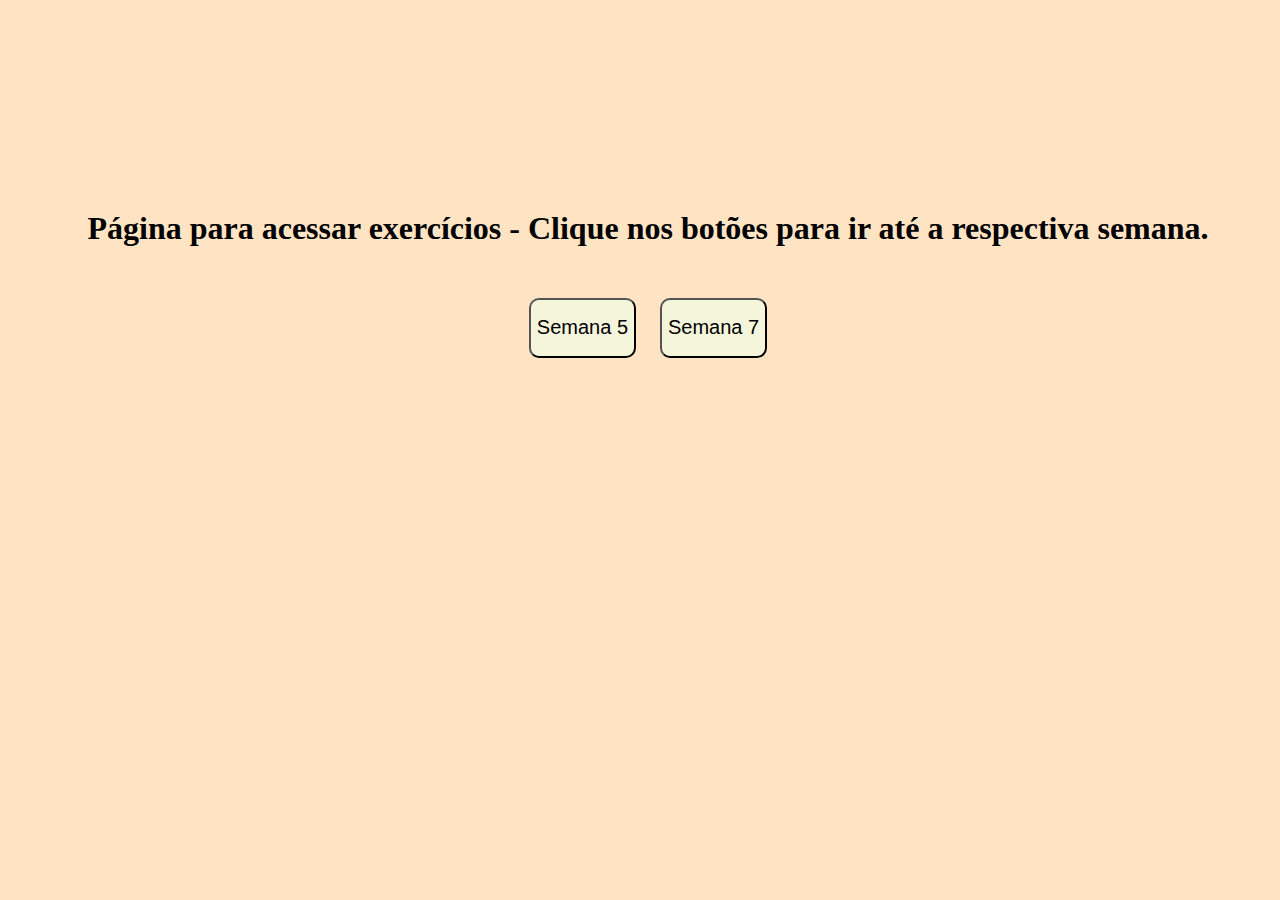
<file: index.html>
<!DOCTYPE html>
<html lang="en">
<head>
    <meta charset="UTF-8">
    <meta http-equiv="X-UA-Compatible" content="IE=edge">
    <meta name="viewport" content="width=device-width, initial-scale=1.0">
    <title>Página Principal</title>
    
    <link rel="stylesheet" href="style.css">
</head>
<body>
    <div class="container">
        <h1>Página para acessar exercícios - Clique nos botões para ir até a respectiva semana.</h1>
        <div class="buttons">
            <button value="04_AUT_EST_EX_OBRIGATORIOS/Semana 5" type="button" onclick="goTo(this.value)">Semana 5</button>
            <button value="04_AUT_EST_EX_OBRIGATORIOS/Semana 7" type="button" onclick="goTo(this.value)">Semana 7</button>
        </div>
    </div>

    <script src="script.js"></script>
</body>
</html>
</file>
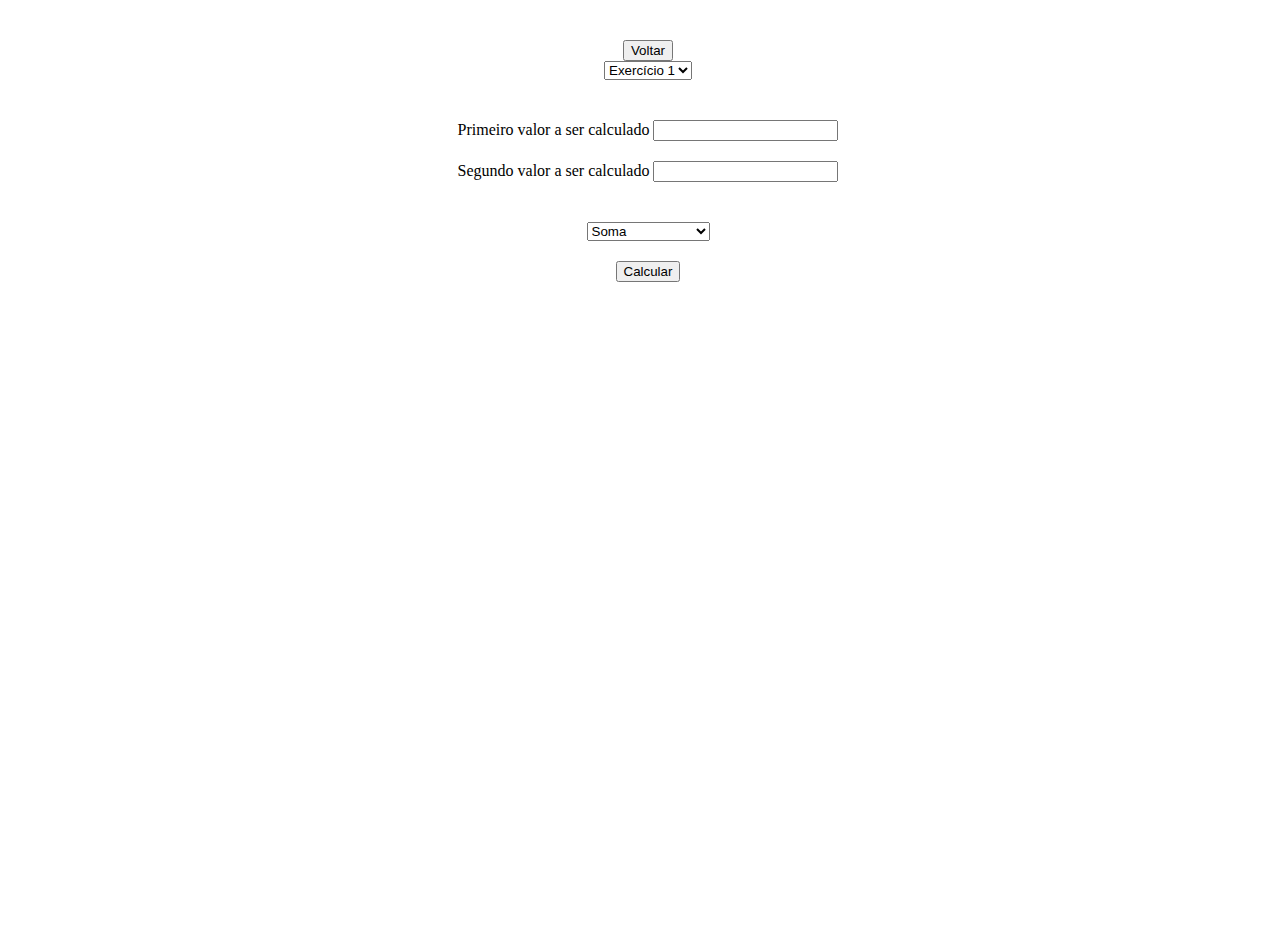
<file: 04_AUT_EST_EX_OBRIGATORIOS/Semana 5/index.html>
<!DOCTYPE html>
<html lang="en">
<head>
    <meta charset="UTF-8">
    <meta http-equiv="X-UA-Compatible" content="IE=edge">
    <meta name="viewport" content="width=device-width, initial-scale=1.0">
    <title>Exercícios</title>

    <link rel="stylesheet" href="style.css">
</head>
<body>
    <div class="container">
        <header>
            <button value="/" onclick="returnPage()">Voltar</button>
        </header>

        <div id="exercises">
            <select name="ex-select" id="ex-select" onchange="changeExercise(this.value)">
                <option value="exercise1">Exercício 1</option>
                <option value="exercise2">Exercício 2</option>
                <option value="exercise3">Exercício 3</option>
            </select>

            <div id="exercise1">
                <div class="input-container">
                    <label for="ex01-value1">
                        Primeiro valor a ser calculado
                    </label>
                    <input id="ex01-value1" type="number" class="input-style">
                </div>

                <div class="input-container">
                    <label for="ex01-value2">
                        Segundo valor a ser calculado
                    </label>
                    <input id="ex01-value2" type="number" class="input-style">
                </div>

                <div class="button-section">
                    <select name="operators" id="operators">
                        <option value="+">Soma</option>
                        <option value="-">Subtração</option>
                        <option value="*">Multiplicação</option>
                        <option value="/">Divisão</option>
                        <option value="//">Divisão Inteira</option>
                        <option value="%">Resto da Divisão</option>
                    </select>
                    <button onclick="calculate()">Calcular</button>

                    <div id="ex01-result"></div>
                </div>

            </div>
            <div id="exercise2" hidden>
                <div id="ex02-container">
                    <label for="ex02-recieve">Quantos reais deseja receber?</label>
                    <input id="ex02-value" type="number" min="0">
                    <button id="ex02-button" onclick="generateBills()">Gerar notas</button>
                    <div id="ex02-result"></div>
                </div>
            </div>
            <div id="exercise3" hidden>
                <div class="input-container">
                    <label for="ex03-value1">
                        Digite os valores separados por vírgula
                    </label>
                    <input id="ex03-value1" type="text" class="input-style">
                </div>

                <div class="input-container">
                    <label for="ex03-value2">
                        Qual dos valores anteriores é o valor foco?
                    </label>
                    <input id="ex03-value2" type="number" class="input-style">
                </div>

                <div class="button-section">
                    <div id="ex03-escription" for="button">
                        Gerar lista ordenada e o valor foco
                    </div>
                    <button id="ex03-button" onclick="findValue()">Gerar</button>
                    <div id="ex03-result"></div>
                </div>
            </div>
        </div>
    </div>

    <script src="script.js"></script>
</body>
</html>
</file>
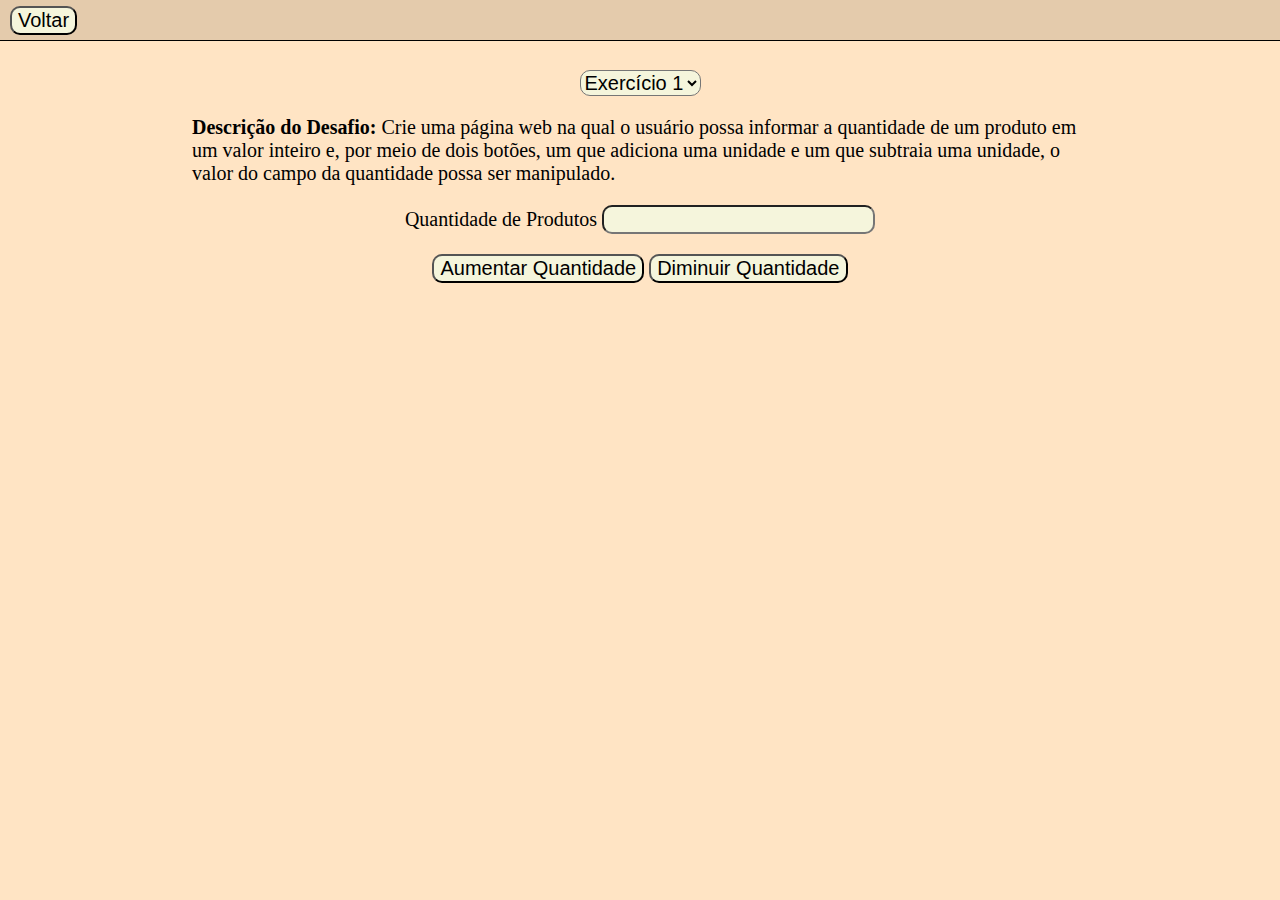
<file: 04_AUT_EST_EX_OBRIGATORIOS/Semana 7/index.html>
<!DOCTYPE html>
<html lang="en">
<head>
    <meta charset="UTF-8">
    <meta http-equiv="X-UA-Compatible" content="IE=edge">
    <meta name="viewport" content="width=device-width, initial-scale=1.0">
    <title>Exercícios</title>

    <link rel="stylesheet" href="style.css">
</head>
<body>
    <div class="container">
        <header>
            <button value="/" onclick="returnPage()">Voltar</button>
        </header>
        <div id="exercises">
            <select name="ex-select" id="ex-select" onchange="changeExercise(this.value)">
                <option value="exercise1">Exercício 1</option>
                <option value="exercise2">Exercício 2</option>
                <option value="exercise3">Exercício 3</option>
                <option value="exercise4">Exercício 4</option>
                <option value="exercise5">Exercício 5</option>
            </select>

            <div id="exercise1">
                <div class="exercise-container">
                    <div class="description"><b>Descrição do Desafio:</b> Crie uma página web na qual o usuário possa informar a quantidade de um produto em um valor inteiro e, por meio de dois botões, um que adiciona uma unidade e um que subtraia uma unidade, o valor do campo da quantidade possa ser manipulado.</div>

                    <div class="input-container">
                        <label for="ex01-value1">
                            Quantidade de Produtos
                        </label>
                        <input id="ex01-qty" type="number" class="input-style" min="0">
                    </div>

                    <div class="buttons">
                        <button id="increaseQty" onclick="increaseQty()">Aumentar Quantidade</button>
                        <button id="decreaseQty" onclick="decreaseQty()">Diminuir Quantidade</button>
                    </div>
                </div>
            </div>
            <div id="exercise2" hidden>
                <div class="exercise-container">
                    <div class="description"><b>Descrição do Desafio:</b> Crie uma página web na qual o usuário possa digitar dois valores, cada um em uma caixa de texto. Quando o usuário indicar que deseja que os valores sejam trocados (clicando no botão "Troca"), os valores contidos nas caixas de texto são trocados, ou seja, se na primeira caixa de texto estiver escrito "IPT" e na segunda, "Inteli", quando solicitada a troca, a primeira caixa de texto deve contar "Inteli" e a segunda, "IPT".</div>

                    <div class="input-container">
                        <label for="ex02-input1">
                            Valor 1
                        </label>
                        <input id="ex02-input1" type="text" class="input-style">
                    </div>
    
                    <div class="input-container">
                        <label for="ex02-input2">
                            Valor 2
                        </label>
                        <input id="ex02-input2" type="text" class="input-style">
                    </div>
    
                    <button id="ex02-button" onclick="changeValues()">Trocar Valores</button>
                </div>
            </div>
            <div id="exercise3" hidden>
                <div class="exercise-container">
                    <div class="description"><b>Descrição do Desafio:</b> Crie uma página web na qual o usuário deva escrever em um campo de texto o número de seu celular no formato "(XX)XXXXX-XXXX" e, caso o formato não seja respeitado, o usuário seja notificado.</div>

                    <div class="input-container">
                        <label for="ex03-value">
                           Digite o seu número no formato (XX)XXXXX-XXXX.
                           Aperte "ENTER" para verificar.
                        </label>
                        <input id="ex03-value" 
                            type="text" 
                            class="input-style" 
                            onchange="verifyFormat(this.value)" 
                            placeholder="(11)99999-9999"
                        >
                    </div>
                    <div id="ex03-format-result"></div>
                </div>
            </div>

            <div id="exercise4" hidden>
                <div class="exercise-container">
                    <div class="description"><b>Descrição do Desafio:</b> Crie uma página web que permita ao usuário informar a quantidade de pessoas (número inteiro inteiro) e o período (Noturno ou Diurno) e, quando o usuário indicar que deseja que o cálculo seja realizado (pressionar um botão), mostre o total da compra de acordo com as condições abaixo:

                        <br>
                        <br>- Se vôo diurno, 200 por pessoa. Se mais do que 50 pessoas, desconto de 40% por pessoa.
                        <br>- Se vôo noturno, 100 por pessoa. Se mais do que 50 pessoas, desconto de 20% por pessoa.
                    </div>

                    <div class="input-container">
                        <label for="ex4-qty">
                           Digite a quantidade de pessoas
                        </label>
                        <input id="ex04-qty" 
                            type="number" 
                            class="input-style"
                            min="1"
                        >
                    </div>
                    <div class="button-section">
                        <select name="ex04-period" id="ex04-period">
                            <option value="default" selected hidden>Selecione o período</option>
                            <option value="noturno">Noturno</option>
                            <option value="diurno">Diurno</option>
                        </select>
                        <button id="ex04-button" onclick="flyPrice()">Calcular</button>
    
                    </div>
                    <div id="ex04-result"></div>
                </div>
            </div>

            <div id="exercise5" hidden>
                <div class="exercise-container">
                    <div class="description"><b>Descrição do Desafio:</b> Crie uma página web na qual o usuário informe a quantidade de alunos e a nota de cada aluno na prova e no trabalho. Quando o ususário finalizar o fornecimento de todas as informações e solicitar o cálculo, mostre:
                        <br>
                        <br>a média de cada aluno, calculada considerando peso 2 para a prova e 3 para o trabalho;
                        <br>a média geral, considerando todos os alunos;
                        <br>a média aritméticas das notas de prova;
                        <br>a média aritméticas das notas de trabalho;
                        <br>a menor e a maior notas de prova;
                        <br>a menor e a maior notas de trabalho. Obs: note que a quantidade de campos para inserção das notas de cada aluno depende da quantidade de alunos informada.
                    </div>

                    <div class="input-container">
                        <label for="ex05-qty">
                           Digite a quantidade de alunos
                        </label>
                        <input id="ex05-qty" 
                            type="text" 
                            class="input-style"
                            min="1"  
                        >
                        <button id="ex05-button" onclick="generateInputs()">Aplicar</button>
                    </div>
                    <div id="ex05-inputs-section"></div>
                    <div id="ex05-result" class="result-style"></div>
                </div>
            </div>
        </div>
    </div>

    <script src="script.js"></script>
</body>
</html>
</file>
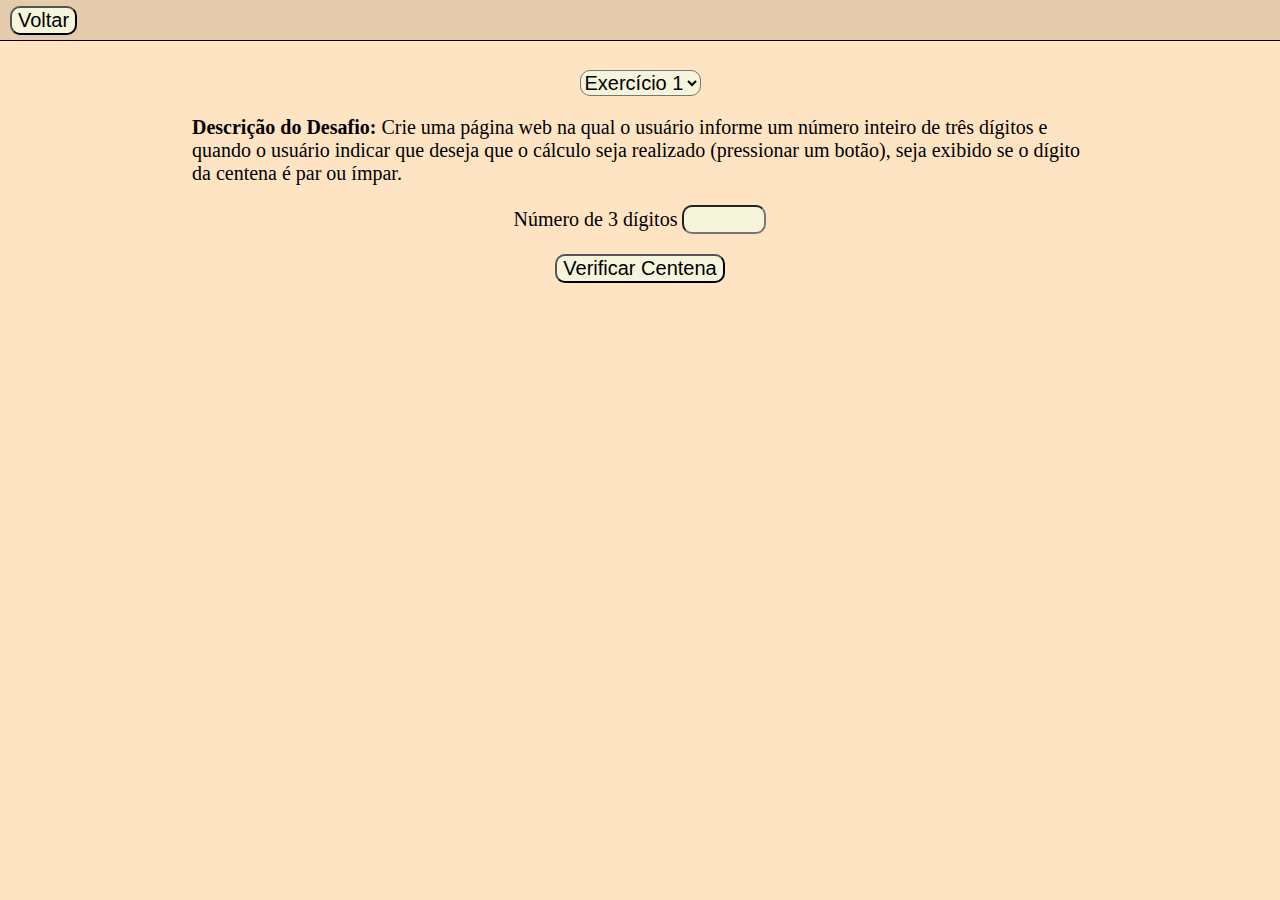
<file: 04_AUT_EST_EX_OBRIGATORIOS/Semana 9/index.html>
<!DOCTYPE html>
<html lang="en">

<head>
    <meta charset="UTF-8">
    <meta http-equiv="X-UA-Compatible" content="IE=edge">
    <meta name="viewport" content="width=device-width, initial-scale=1.0">
    <title>Exercícios</title>

    <link rel="stylesheet" href="style.css">
</head>

<body>
    <div class="container">
        <header>
            <button value="/" onclick="returnPage()">Voltar</button>
        </header>
        <div id="exercises">
            <select name="ex-select" id="ex-select" onchange="changeExercise(this.value)">
                <option value="exercise1">Exercício 1</option>
                <option value="exercise2">Exercício 2</option>
                <option value="exercise3">Exercício 3</option>
                <option value="exercise4">Exercício 4</option>
                <option value="exercise5">Exercício 5</option>
            </select>

            <div id="exercise1">
                <div class="exercise-container">
                    <div class="description"><b>Descrição do Desafio:</b> Crie uma página web na qual o usuário informe
                        um número inteiro de três dígitos e quando o usuário indicar que deseja que o cálculo seja
                        realizado (pressionar um botão), seja exibido se o dígito da centena é par ou ímpar.</div>

                    <div class="input-container">
                        <label for="ex01-value1">
                            Número de 3 dígitos
                        </label>
                        <input id="ex01-number" type="number" class="input-style" min="100" max="999" maxlength="3">
                    </div>
                    <div class="buttons">
                        <button id="verify-hundred" onclick="verifyHundred()">Verificar Centena</button>
                    </div>

                    <div id="ex01-result" class="result-style"></div>
                </div>
            </div>
            <div id="exercise2" hidden>
                <div class="exercise-container">
                    <div class="description"><b>Descrição do Desafio:</b> Crie uma página web na qual o usuário informe
                        um número inteiro positivo e quando o usuário indicar que deseja que o cálculo seja realizado
                        (pressionar um botão), seja exibida a soma de seus dígitos.</div>

                    <div class="input-container">
                        <label for="ex02-input1">
                            Número inteiro e positivo
                        </label>
                        <input id="ex02-number" type="text" class="input-style">
                    </div>
                    <button id="ex02-button" onclick="sumNumbers()">Somar Número</button>

                    <div id="ex02-result" class="result-style"></div>
                </div>
            </div>
            <div id="exercise3" hidden>
                <div class="exercise-container">
                    <div class="description"><b>Descrição do Desafio:</b> Crie uma página web na qual o usuário informe
                        três nomes e quando o usuário indicar que deseja que o cálculo seja realizado (pressionar um
                        botão), os nomes são exibidos em ordem alfabética crescente.</div>

                    <div class="input-container">
                        <label for="ex03-names">
                            Três nomes (separados por vírgulas ou espaços)
                        </label>
                        <input id="ex03-names" type="text" class="input-style">
                    </div>
                    <button id="ex02-button" onclick="orderNames()">Ordernar Nomes</button>

                    <div id="ex03-result"></div>
                </div>
            </div>

            <div id="exercise4" hidden>
                <div class="exercise-container">
                    <div class="description"><b>Descrição do Desafio:</b> A série de Fibonacci é formada pela sequência
                        1, 1, 2, 3, 5, 8, 13, 21, 34, ... Escreva um programa que apresente a série de Fibonacci até o
                        n-ésimo termo (n > 0).</div>

                    <div class="input-container">
                        <label for="ex4-qty">
                            N-ésimo número fibonacci a ser lido
                        </label>
                        <input id="ex04-number" type="number" class="input-style" min="1">
                    </div>
                    <button id="ex04-button" onclick="showFibonacci()">Calcular</button>

                    <div id="ex04-result"></div>
                </div>
            </div>

            <div id="exercise5" hidden>
                <div class="exercise-container">
                    <div class="description"><b>Descrição do Desafio:</b> Crie uma página web na qual o usuário informe
                        a quantidade de alunos e a nota de cada aluno na prova e no trabalho. Quando o ususário
                        finalizar o fornecimento de todas as informações e solicitar o cálculo, mostre:
                        <br>
                        <br>a média de cada aluno, calculada considerando peso 2 para a prova e 3 para o trabalho;
                        <br>a média geral, considerando todos os alunos;
                        <br>a média aritméticas das notas de prova;
                        <br>a média aritméticas das notas de trabalho;
                        <br>a menor e a maior notas de prova;
                        <br>a menor e a maior notas de trabalho. Obs: note que a quantidade de campos para inserção das
                        notas de cada aluno depende da quantidade de alunos informada.
                    </div>

                    <div class="input-container">
                        <label for="ex05-qty">
                            Digite a quantidade de alunos
                        </label>
                        <input id="ex05-qty" type="text" class="input-style" min="1">
                        <button id="ex05-button" onclick="generateInputs()">Aplicar</button>
                    </div>
                    <div id="ex05-inputs-section"></div>
                    <div id="ex05-result" class="result-style"></div>
                </div>
            </div>
        </div>
    </div>

    <script src="script.js"></script>
</body>

</html>
</file>
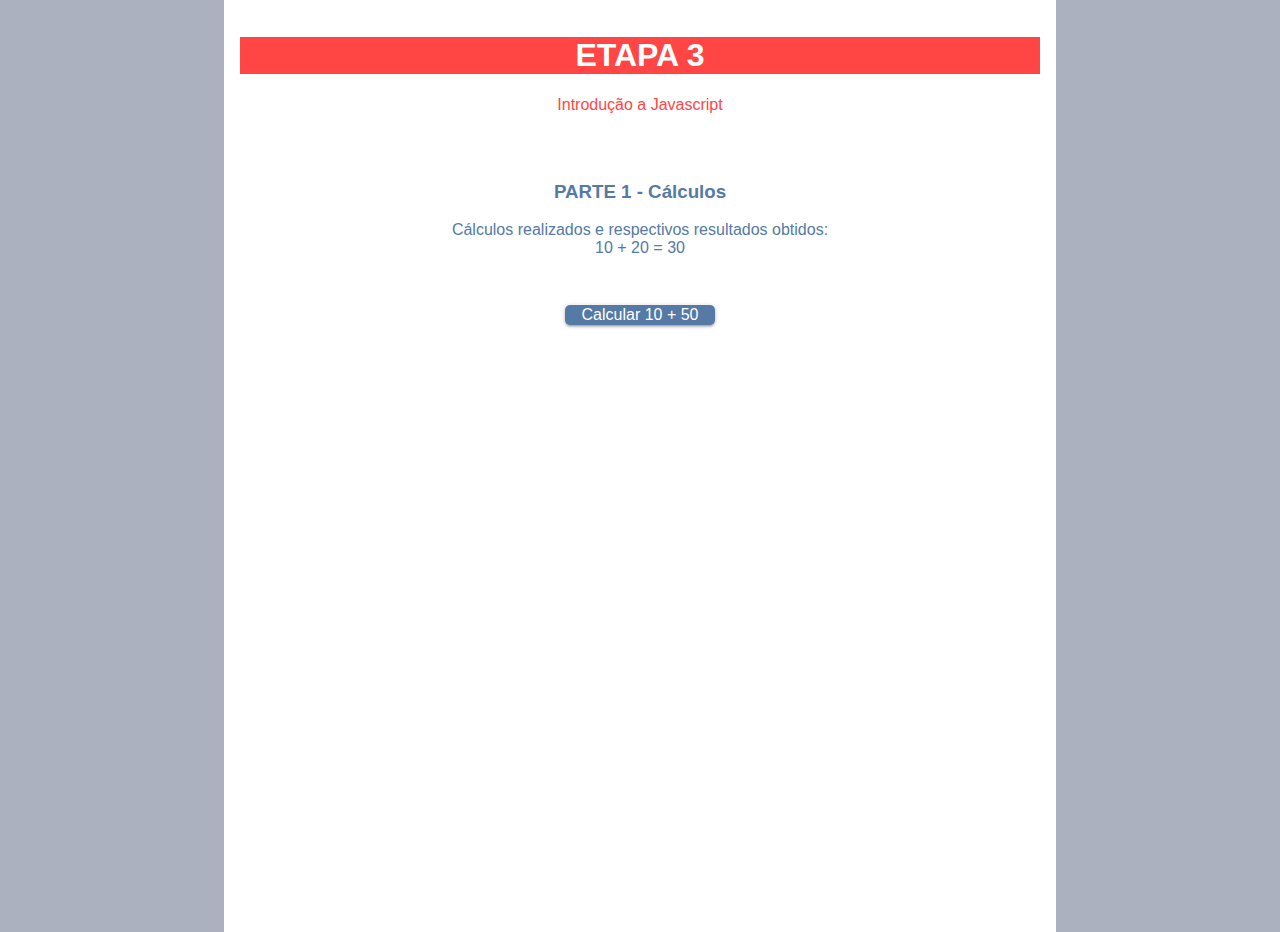
<file: 02_TUTORIAL/Semana 3/frontend/index.html>
﻿<!DOCTYPE html>
<html>

<head>
	<meta charset="UTF-8" />
	<title>ETAPA 3</title>
	<link rel="stylesheet" href="style.css" />	
</head>

<body>
	<div id="main">
	<h1>ETAPA 3</h1>
	Introdução a Javascript
		<div id="calc" class="sections">
			<h3>PARTE 1 - Cálculos</h3>
			Cálculos realizados e respectivos resultados obtidos:
		</div>
		<button onclick="CalcAddAndShow(10, 50)" class="button-calc">Calcular 10 + 50</button>
	</div>

	<script src="script.js"></script>
</body>

</html>
</file>
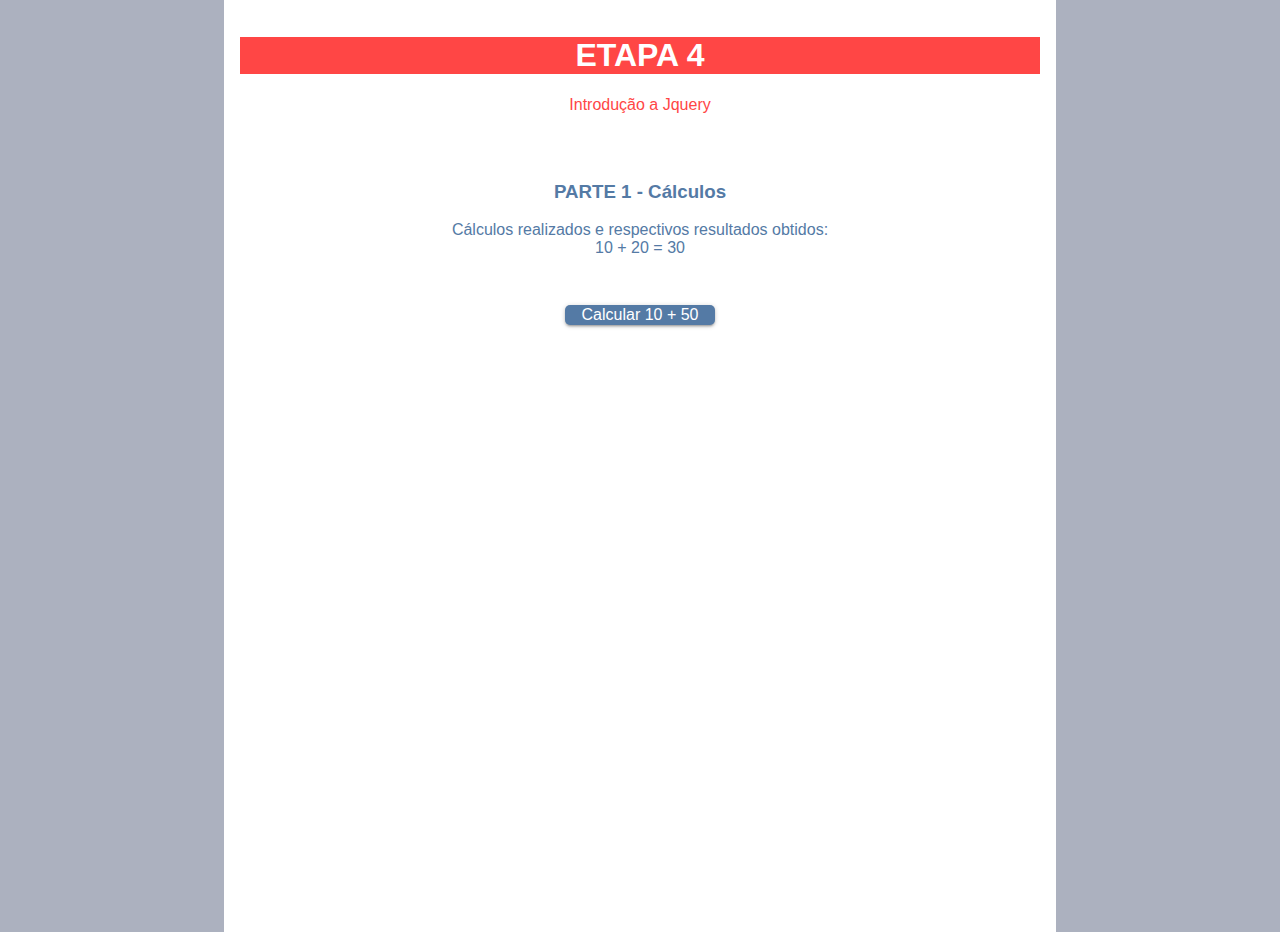
<file: 02_TUTORIAL/Semana 4/frontend/index.html>
﻿<!DOCTYPE html>
<html>

<head>
	<meta charset="UTF-8" />
	<title>ETAPA 4</title>
	<link rel="stylesheet" href="style.css" />
	<script src="https://ajax.googleapis.com/ajax/libs/jquery/3.6.0/jquery.min.js"></script>
</head>

<body>
	<div id="main">
		<h1>ETAPA 4</h1>
		Introdução a Jquery
		<div id="calc" class="sections">
			<h3>PARTE 1 - Cálculos</h3>
			Cálculos realizados e respectivos resultados obtidos:
		</div>
		<button onclick="CalcAddAndShow(10, 50)" class="button-calc">Calcular 10 + 50</button>
	</div>

	<script src="script.js"></script>
</body>

</html>
</file>
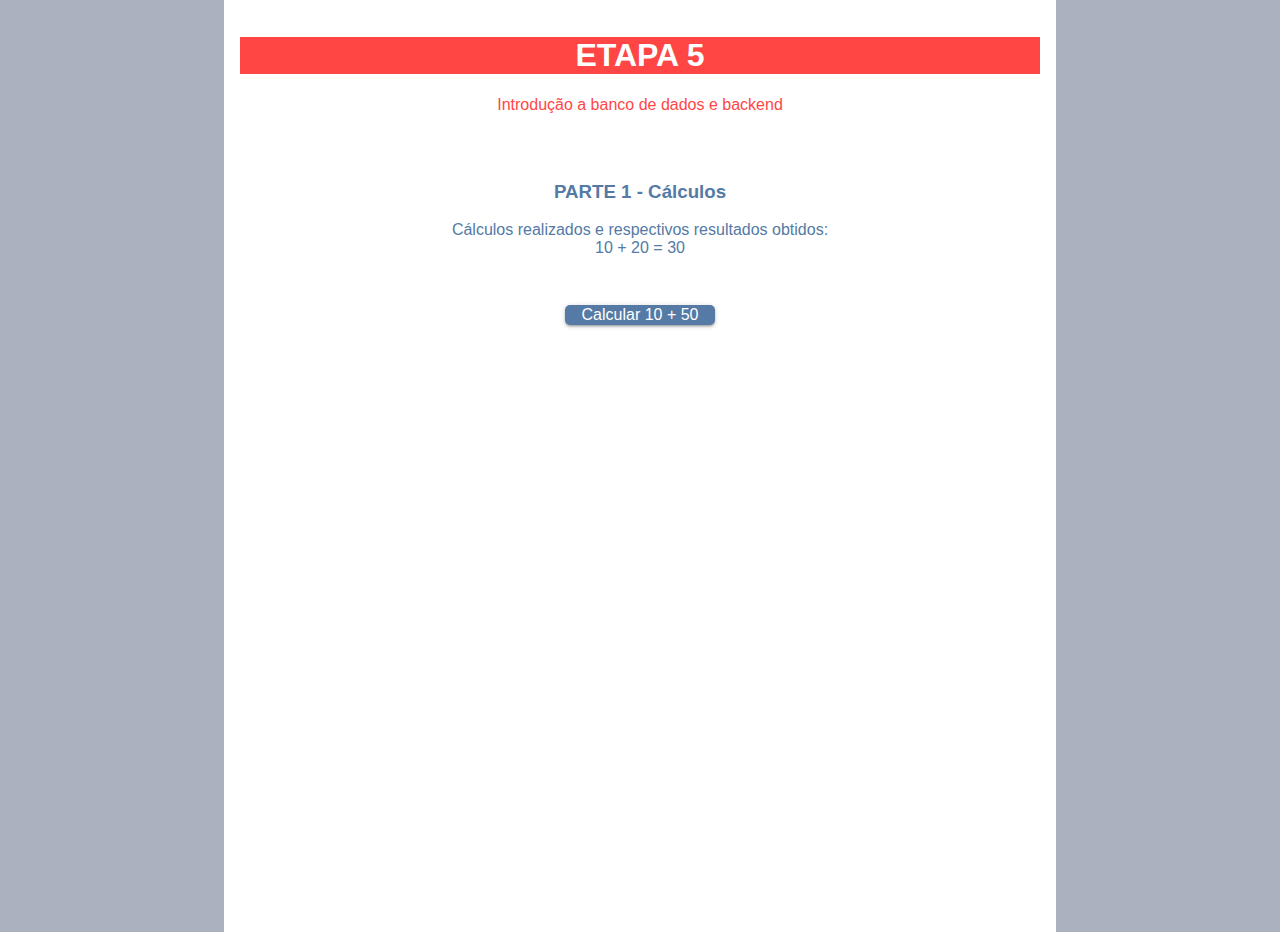
<file: 02_TUTORIAL/Semana 5/frontend/index.html>
﻿<!DOCTYPE html>
<html>
<head>
	<meta charset="UTF-8" />
	<meta name="viewport" content="width=device-width, initial-scale=1, maximum-scale=1" />
	<title>ETAPA 5</title>
	<link rel="stylesheet" href="style.css" />
	<script src="https://ajax.googleapis.com/ajax/libs/jquery/3.6.0/jquery.min.js"></script>	
	<script src="script.js"></script>

</head>
<body>
	<div id="main">
		<h1>ETAPA 5</h1>
		Introdução a banco de dados e backend
		<div id="calc" class="sections">
			<h3>PARTE 1 - Cálculos</h3>
			Cálculos realizados e respectivos resultados obtidos:
		</div>
		<button onclick="CalcAddAndShow(10, 50)" class="button-calc">Calcular 10 + 50</button>
	</div>
</body>
</html>
</file>
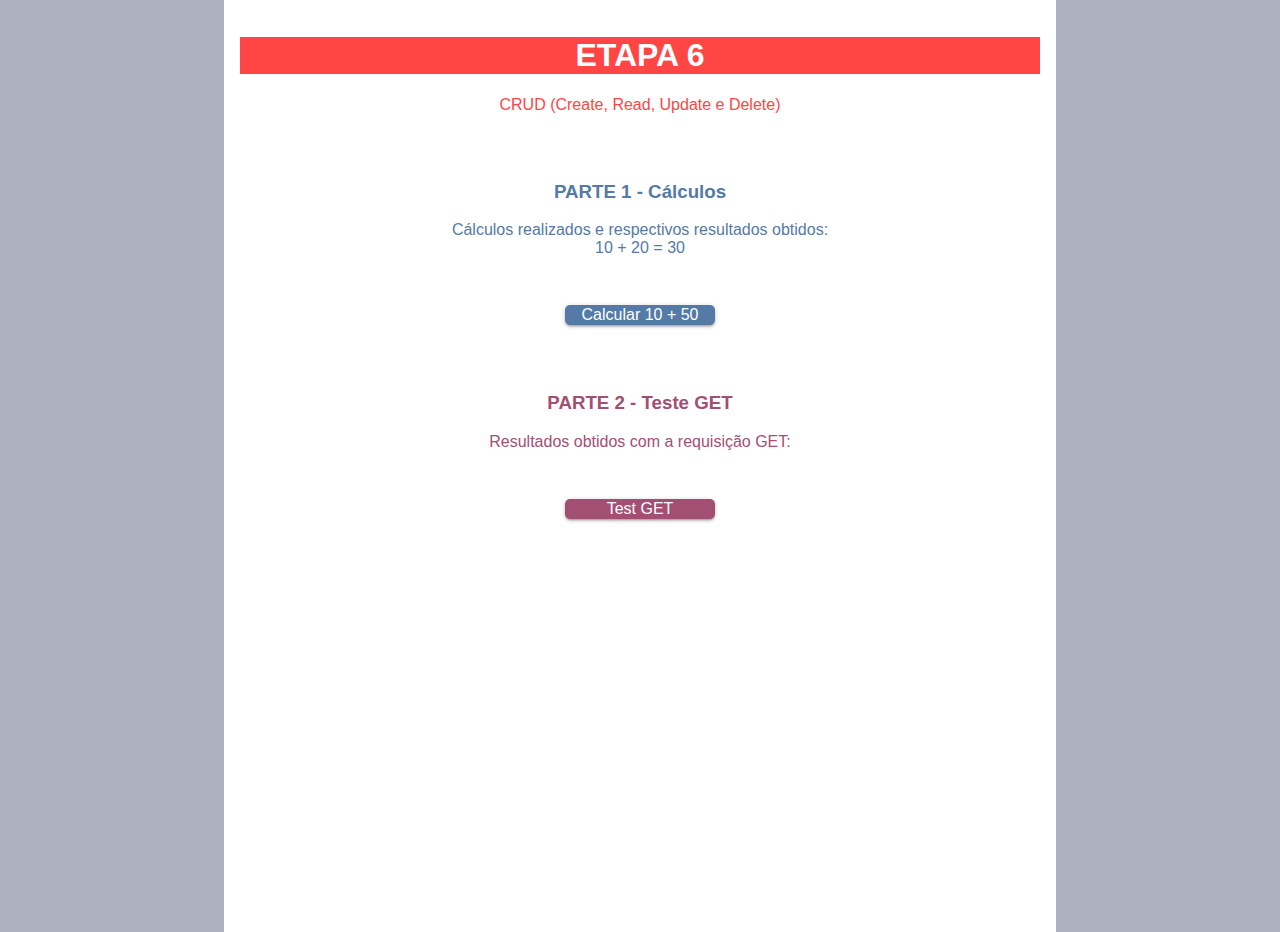
<file: 02_TUTORIAL/Semana 6/frontend/index.html>
﻿<!DOCTYPE html>
<html>
<head>
	<meta charset="UTF-8" />
	<meta name="viewport" content="width=device-width, initial-scale=1, maximum-scale=1" />
	<title>ETAPA 6</title>
	<link rel="stylesheet" href="style.css" />	
	<script src="https://ajax.googleapis.com/ajax/libs/jquery/3.6.0/jquery.min.js"></script>
	<script src="script.js"></script>

</head>
<body>
	<div id="main">
		<h1>ETAPA 6</h1>
		CRUD (Create, Read, Update e Delete)
		
		<div id="calc" class="sections">
			<h3>PARTE 1 - Cálculos</h3>
			Cálculos realizados e respectivos resultados obtidos:
		</div>
		<button onclick="CalcAddAndShow(10, 50)" class="button-calc">Calcular 10 + 50</button>
		
		<div id="get" class="sections">
			<h3>PARTE 2 - Teste GET</h3>
			Resultados obtidos com a requisição GET:
		</div>
		<button onclick="TestGET()" class="button-get">Test GET</button>
	</div>
</body>
</html>
</file>
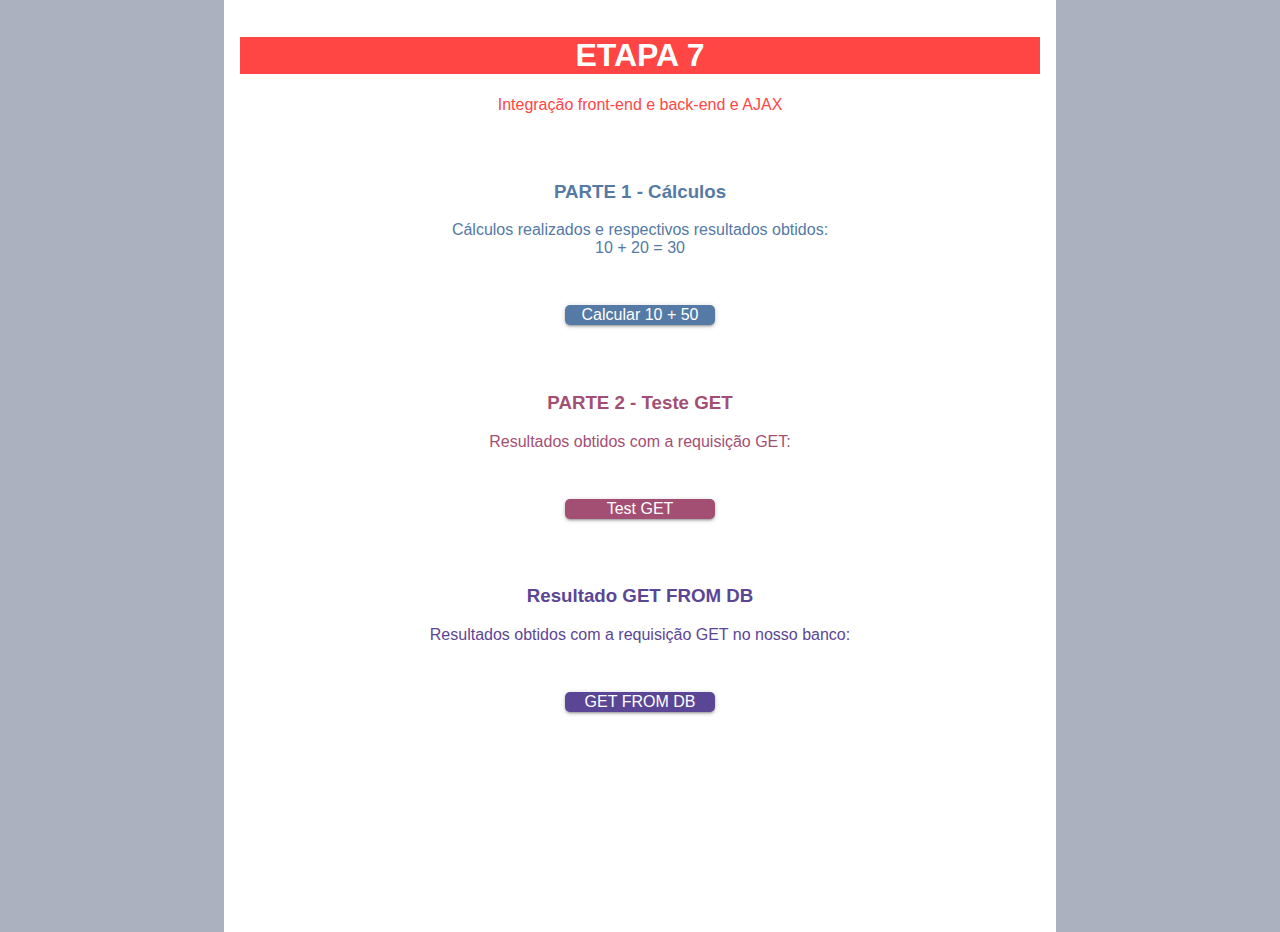
<file: 02_TUTORIAL/Semana 7/frontend/index.html>
﻿<!DOCTYPE html>
<html>
<head>
	<meta charset="UTF-8" />
	<meta name="viewport" content="width=device-width, initial-scale=1, maximum-scale=1" />
	<title>ETAPA 6</title>
	<link rel="stylesheet" href="style.css" />	
	<script src="https://ajax.googleapis.com/ajax/libs/jquery/3.6.0/jquery.min.js"></script>
	<script src="script.js"></script>

</head>
<body>
	<div id="main">
		<h1>ETAPA 7</h1>
		Integração front-end e back-end e AJAX
		
		<div id="calc" class="sections">
			<h3>PARTE 1 - Cálculos</h3>
			Cálculos realizados e respectivos resultados obtidos:
		</div>
		<button onclick="CalcAddAndShow(10, 50)" class="button-calc">Calcular 10 + 50</button>
		
		<div id="get" class="sections">
			<h3>PARTE 2 - Teste GET</h3>
			Resultados obtidos com a requisição GET:
		</div>
		<button onclick="TestGET()" class="button-get">Test GET</button>

		<div id="getDB" class="sections">
			<h3>Resultado GET FROM DB</h3>
			Resultados obtidos com a requisição GET no nosso banco:
		</div>
		<button onclick="TestGETDB()" class="button-get-db">GET FROM DB</button>
	</div>
</body>
</html>
</file>
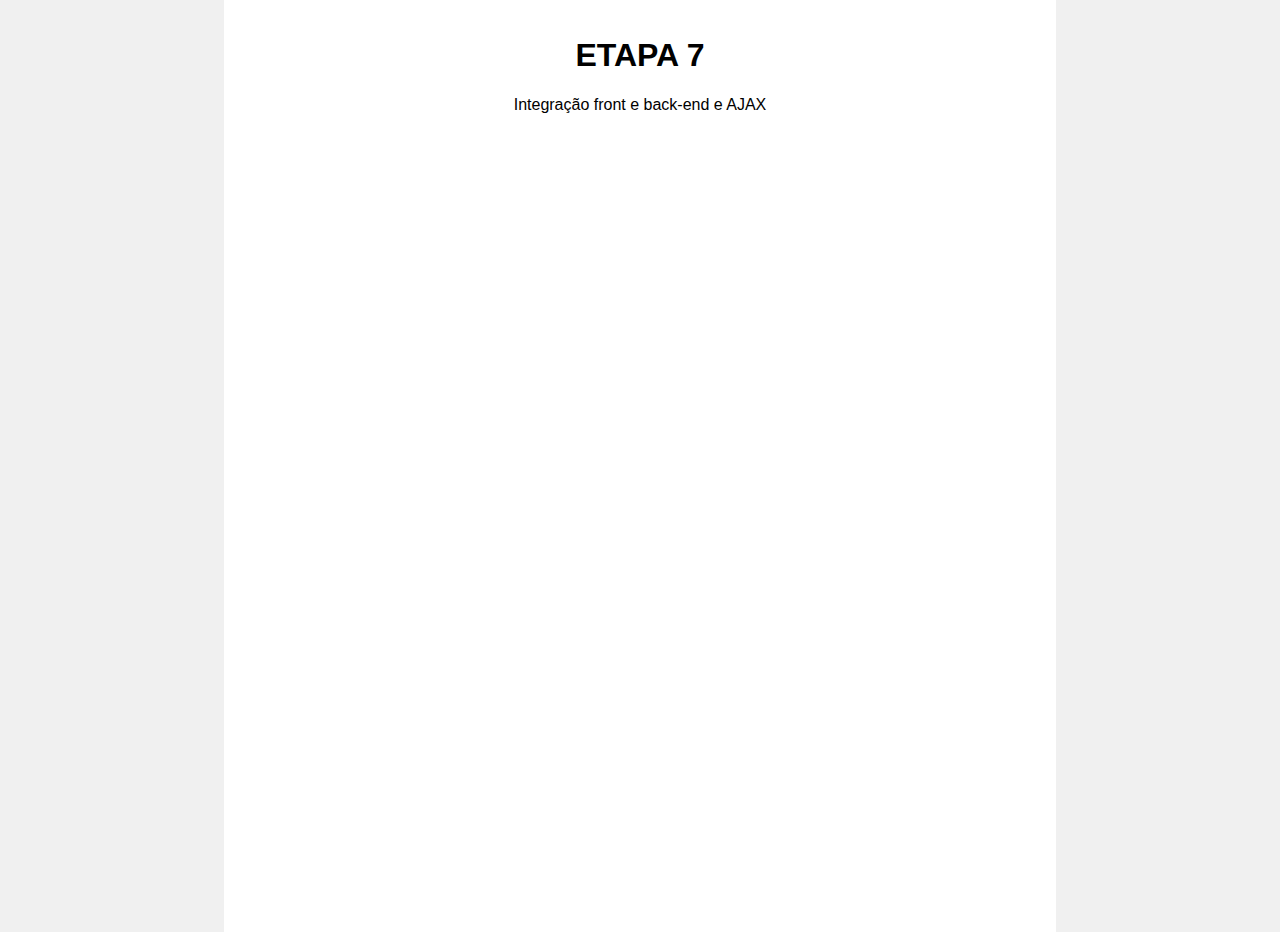
<file: 02_TUTORIAL/Semana 7/frontend/src2/index.html>
﻿<!DOCTYPE html>
<html>
<head>
	<meta charset="UTF-8" />
	<meta name="viewport" content="width=device-width, initial-scale=1, maximum-scale=1" />
	<title>ETAPA 7</title>
	<link rel="stylesheet" href="style.css" />	
	<script src="https://ajax.googleapis.com/ajax/libs/jquery/3.6.0/jquery.min.js"></script>
	<script src="script.js"></script>

</head>
<body>
	<div id="main">
		<h1>ETAPA 7</h1>
		Integração front e back-end e AJAX 
	</div>
</body>
</html>
</file>
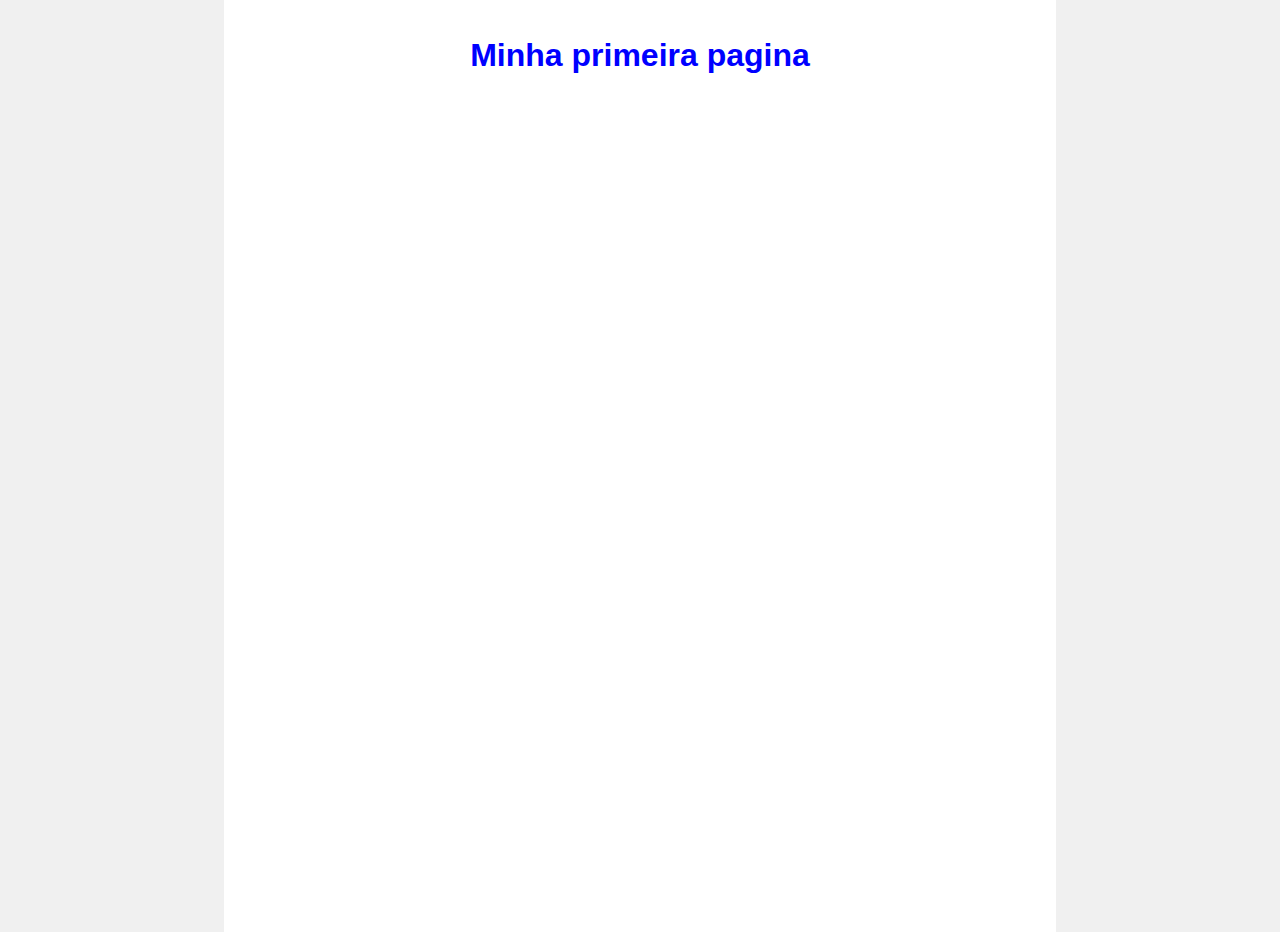
<file: 02_TUTORIAL/Semana 2/frontend/index1.html>
﻿<!DOCTYPE html>
<html>
<head>
	<meta charset="UTF-8" />
	<meta name="viewport" content="width=device-width, initial-scale=1, maximum-scale=1" />
	<title>Etapa 2</title>
	<link rel="stylesheet" href="css/style.css" />	
</head>
<body>
	<div id="main">
		<h1> Minha primeira pagina </h1>


	</div>
</body>
</html>
</file>
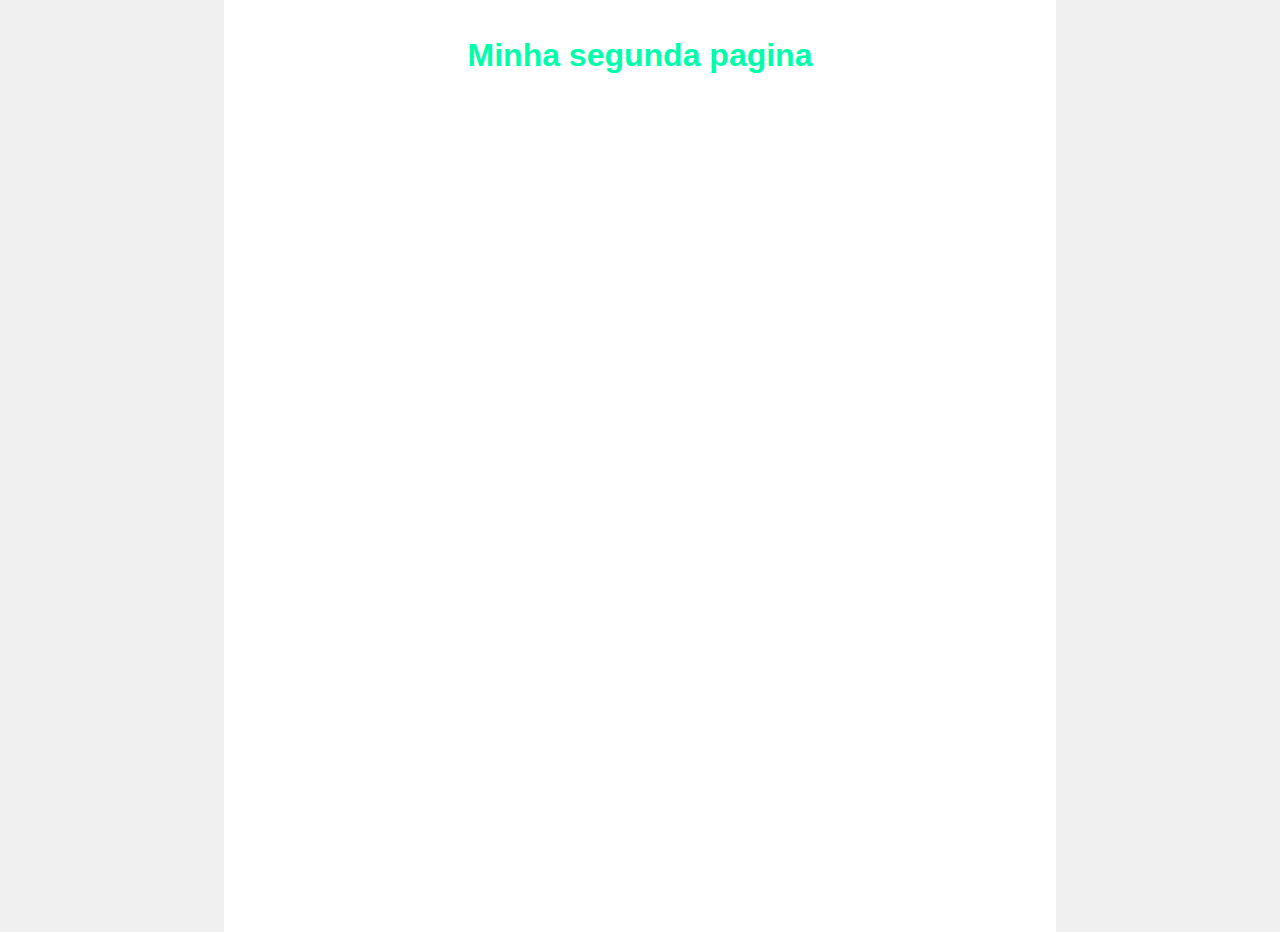
<file: 02_TUTORIAL/Semana 2/frontend/index2.html>
﻿<!DOCTYPE html>
<html>
<head>
	<meta charset="UTF-8" />
	<meta name="viewport" content="width=device-width, initial-scale=1, maximum-scale=1" />
	<title>Etapa 2</title>
	<link rel="stylesheet" href="css/style2.css" />	
</head>
<body>
	<div id="main">
		<h1> Minha segunda pagina </h1>


	</div>
</body>
</html>
</file>
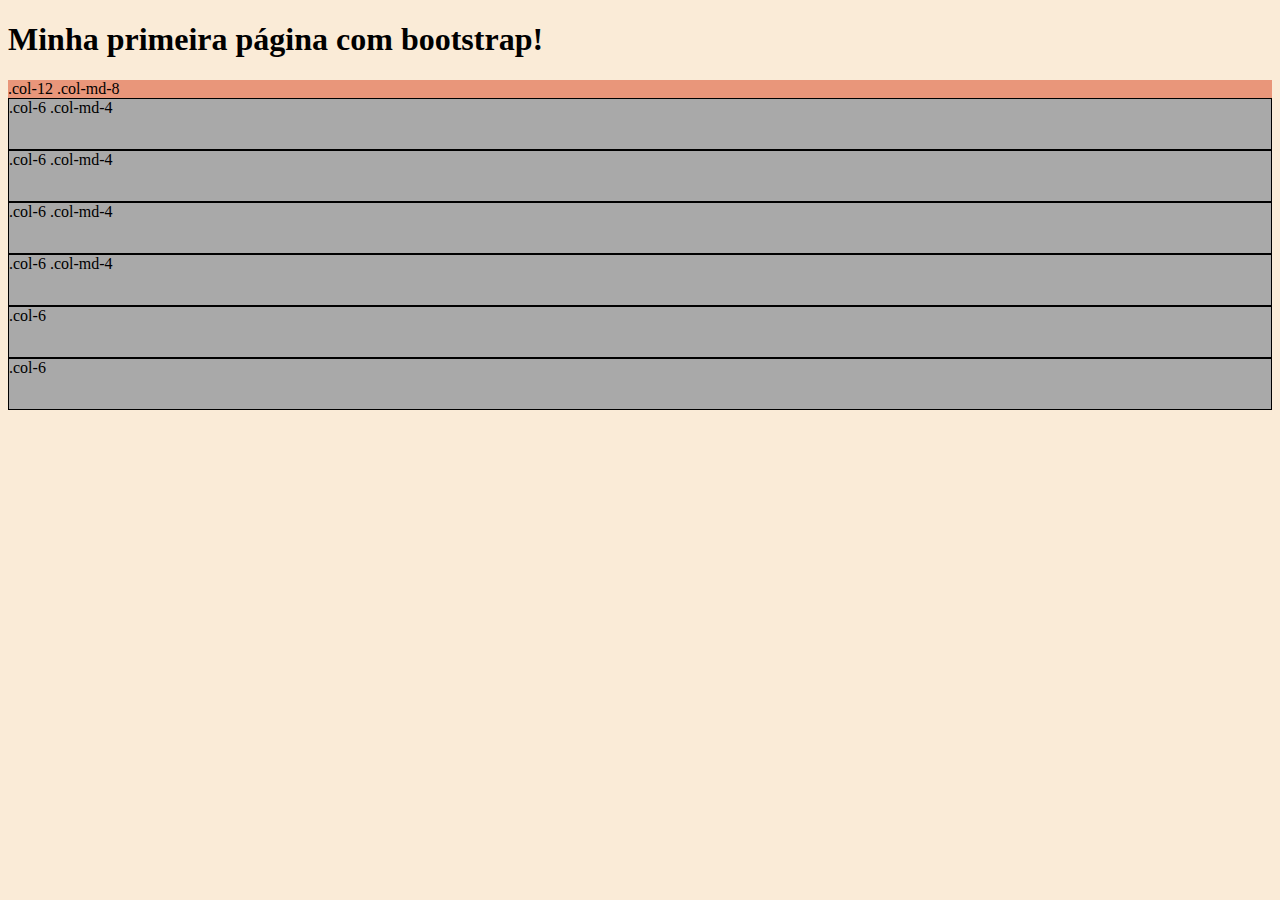
<file: 02_TUTORIAL/Semana 2/frontend/index3.html>
﻿<!DOCTYPE html>
<html lang="pt-br">
  <head>
    <!-- Meta tags Obrigatórias -->
    <meta charset="utf-8">
    <meta name="viewport" content="width=device-width, initial-scale=1, shrink-to-fit=no">

    <!-- Bootstrap CSS -->
    <link rel="stylesheet" href="https://stackpath.bootstrapcdn.com/bootstrap/4.1.3/css/bootstrap.min.css" integrity="sha384-MCw98/SFnGE8fJT3GXwEOngsV7Zt27NXFoaoApmYm81iuXoPkFOJwJ8ERdknLPMO" crossorigin="anonymous">
	<!-- Usando o CSS próprio -->
	<link rel="stylesheet" href="css/estilo.css">

    <title>Etapa 2</title>
  </head>
  <body>

	<div class="container">
		<!-- Conteúdo aqui -->
		<h1>Minha primeira página com bootstrap!</h1>

		<!-- Empilhe as colunas, em dispositivos móveis, fazendo com que uma tenha largura total e a outra só metade -->
		<div class="row">
			<div class="col-12 col-md-8">.col-12 .col-md-8</div>
			<div class="col-6 col-md-4">.col-6 .col-md-4</div>
		</div>
	
		<!-- Colunas começam com largura de 50%, em dispositivos móveis, e caem para 33.3% nos desktops -->
		<div class="row">
			<div class="col-6 col-md-4">.col-6 .col-md-4</div>
			<div class="col-6 col-md-4">.col-6 .col-md-4</div>
			<div class="col-6 col-md-4">.col-6 .col-md-4</div>
		</div>
		
		<!-- Colunas sempre com metade da largura disponível, em dispositivos móveis e desktop -->
		<div class="row">
			<div class="col-6">.col-6</div>
			<div class="col-6">.col-6</div>
		</div>
	</div>
	  
    
  
    <!-- JavaScript (Opcional) -->
    <!--  Bootstrap JS -->
    <script src="https://stackpath.bootstrapcdn.com/bootstrap/4.1.3/js/bootstrap.min.js" integrity="sha384-ChfqqxuZUCnJSK3+MXmPNIyE6ZbWh2IMqE241rYiqJxyMiZ6OW/JmZQ5stwEULTy" crossorigin="anonymous"></script>
  </body>
</html>
</file>
<file: style.css>
body {
    background-color: bisque;
}
.container {
    width: 100vw;
    height: 60vh;
    display: flex;
    flex-direction: column;
    align-items: center;
    justify-content: center;
}
.buttons {
    margin-top: 20px;
}
.buttons button {
    margin: 10px;
    background-color: #f5f5dc;
    font-size: 20px;
    border-radius: 10px;
    height: 60px;
}
.buttons button:hover {
    background-color: #ddddb0;
    cursor: pointer;
}
</file>
<file: 04_AUT_EST_EX_OBRIGATORIOS/Semana 5/style.css>
.container {
    width: 100vw;
    height: 100vh;
    display: flex;
    flex-direction: column;
    align-items: center;
    margin-top: 40px;
}
#exercises {
    display: flex;
    flex-direction: column;
    align-items: center;
    justify-content: center;
}
#ex-select {
    margin-bottom: 40px;
}
.input-container {
    margin-bottom: 20px;
}
.button-section {
    display: flex;
    flex-direction: column;
    align-items: center;
}
#operators {
    margin-top: 20px;
    margin-bottom: 20px;
}
#ex01-result {
    margin-top: 20px;
}
#ex02-container {
    display: flex;
    flex-direction: column;
    align-items: center;
}
#ex02-button, #ex02-result, #ex02-description {
    margin-top: 20px;
}

#ex03-button, #ex03-result, #ex03-description {
    margin-top: 20px;
}
</file>
<file: 04_AUT_EST_EX_OBRIGATORIOS/Semana 7/style.css>
body {
    margin: 0;
    width: 100vw;
    height: 100vh;
    background-color: bisque;
    font-size: 20px;
    overflow-x: hidden;
}
.container {
    width: 100%;
    height: 100%;
    display: flex;
    flex-direction: column;
    align-items: center;
    overflow-x: hidden;
}
header {
    display: flex;
    align-items: center;
    position: fixed;
    width: 100vw;
    height: 40px;
    margin: 0 !important;
    background-color: rgb(228, 203, 172);
    border-bottom: 1px black solid;
}
header button {
    margin-left: 10px;
}
#exercises {
    margin-top: 70px;
    margin-bottom: 40px;
    max-width: 70%;
    display: flex;
    flex-direction: column;
    align-items: center;
    justify-content: center;
}
.exercise-container {
    display: flex;
    flex-direction: column;
    align-items: center;
}
#ex-select {
    margin-bottom: 20px;
}
select, input, button {
    background-color: #f5f5dc;
    font-size: 20px;
    border-radius: 10px;
}
.input-container {
    margin-top: 20px;
    margin-bottom: 20px;
}
#exercise3 .input-container {
    display: flex;
    flex-direction: column;
    align-items: center;
}
#exercise3 .input-container input {
    margin-top: 10px;
    width: 50%;
}
.button-section {
    display: flex;
    flex-direction: column;
    align-items: center;
}
#operators {
    margin-top: 20px;
    margin-bottom: 20px;
}
#ex01-result {
    margin-top: 20px;
}
#ex02-container {
    display: flex;
    flex-direction: column;
    align-items: center;
}
#ex02-button, #ex02-result, #ex02-description {
    margin-top: 20px;
}

#ex03-button, #ex03-result, #ex03-description {
    margin-top: 20px;
}

#ex04-button, #ex04-result {
    margin-top: 20px;
}

.result-style {
    margin-top: 20px;
}
</file>
<file: 04_AUT_EST_EX_OBRIGATORIOS/Semana 9/style.css>
body {
    margin: 0;
    width: 100vw;
    height: 100vh;
    background-color: bisque;
    font-size: 20px;
    overflow-x: hidden;
}
.container {
    width: 100%;
    height: 100%;
    display: flex;
    flex-direction: column;
    align-items: center;
    overflow-x: hidden;
}
header {
    display: flex;
    align-items: center;
    position: fixed;
    width: 100vw;
    height: 40px;
    margin: 0 !important;
    background-color: rgb(228, 203, 172);
    border-bottom: 1px black solid;
}
header button {
    margin-left: 10px;
}
#exercises {
    margin-top: 70px;
    margin-bottom: 40px;
    max-width: 70%;
    display: flex;
    flex-direction: column;
    align-items: center;
    justify-content: center;
}
.exercise-container {
    display: flex;
    flex-direction: column;
    align-items: center;
}
#ex-select {
    margin-bottom: 20px;
}
select, input, button {
    background-color: #f5f5dc;
    font-size: 20px;
    border-radius: 10px;
}
.input-container {
    margin-top: 20px;
    margin-bottom: 20px;
}
#exercise3 .input-container {
    display: flex;
    flex-direction: column;
    align-items: center;
}
#exercise3 .input-container input {
    margin-top: 10px;
    width: 50%;
}
.button-section {
    display: flex;
    flex-direction: column;
    align-items: center;
}
#operators {
    margin-top: 20px;
    margin-bottom: 20px;
}
#ex01-result {
    margin-top: 20px;
}
#ex02-container {
    display: flex;
    flex-direction: column;
    align-items: center;
}
#ex02-button, #ex02-result, #ex02-description {
    margin-top: 20px;
}

#ex03-button, #ex03-result, #ex03-description {
    margin-top: 20px;
}

#ex04-button, #ex04-result {
    margin-top: 20px;
}

.result-style {
    margin-top: 20px;
}
</file>
<file: 02_TUTORIAL/Semana 3/frontend/style.css>
﻿body, html {
	width: 100%;
	height: 100%;
	background-color: #acb1bf;
	margin: 0;
	color: #ff4645;
	font-family: -apple-system, BlinkMacSystemFont, "Segoe UI", Roboto, Oxygen,
    Ubuntu, Cantarell, "Open Sans", "Helvetica Neue", sans-serif;
}

h1{
	background-color: #ff4645;
	color: white;
}

#main {
	max-width: 800px;
	min-height: 100%;
	margin: 0 auto;
	background-color: #FFFFFF;
	padding: 1rem;
	text-align: center;
}

.sections{
	padding: 3em;
}


#calc{
	color: #547aa5;
}


button {
	padding: 3;
	border: none;
	font: inherit;
	cursor: pointer;	
	border-radius: 5px;
	font-weight: 500;
	color: white;
	width: 150px;
  	box-shadow: 0 2px 2px 0 rgba(0, 0, 0, 0.14),
    			0 3px 1px -2px rgba(0, 0, 0, 0.12), 
				0 1px 5px 0 rgba(0, 0, 0, 0.2);
  }

.button-calc{
	background-color: #547aa5;
}
</file>
<file: 02_TUTORIAL/Semana 4/frontend/style.css>
﻿body, html {
	width: 100%;
	height: 100%;
	background-color: #acb1bf;
	margin: 0;
	color: #ff4645;
	font-family: -apple-system, BlinkMacSystemFont, "Segoe UI", Roboto, Oxygen,
    Ubuntu, Cantarell, "Open Sans", "Helvetica Neue", sans-serif;
}

h1{
	background-color: #ff4645;
	color: white;
}

#main {
	max-width: 800px;
	min-height: 100%;
	margin: 0 auto;
	background-color: #FFFFFF;
	padding: 1rem;
	text-align: center;
}

.sections{
	padding: 3em;
}


#calc{
	color: #547aa5;
}


button {
	padding: 3;
	border: none;
	font: inherit;
	cursor: pointer;	
	border-radius: 5px;
	font-weight: 500;
	color: white;
	width: 150px;
  	box-shadow: 0 2px 2px 0 rgba(0, 0, 0, 0.14),
    			0 3px 1px -2px rgba(0, 0, 0, 0.12), 
				0 1px 5px 0 rgba(0, 0, 0, 0.2);
  }

.button-calc{
	background-color: #547aa5;
}
</file>
<file: 02_TUTORIAL/Semana 5/frontend/style.css>
﻿body, html {
	width: 100%;
	height: 100%;
	background-color: #acb1bf;
	margin: 0;
	color: #ff4645;
	font-family: -apple-system, BlinkMacSystemFont, "Segoe UI", Roboto, Oxygen,
    Ubuntu, Cantarell, "Open Sans", "Helvetica Neue", sans-serif;
}

h1{
	background-color: #ff4645;
	color: white;
}

#main {
	max-width: 800px;
	min-height: 100%;
	margin: 0 auto;
	background-color: #FFFFFF;
	padding: 1rem;
	text-align: center;
}

.sections{
	padding: 3em;
}


#calc{
	color: #547aa5;
}


button {
	padding: 3;
	border: none;
	font: inherit;
	cursor: pointer;	
	border-radius: 5px;
	font-weight: 500;
	color: white;
	width: 150px;
  	box-shadow: 0 2px 2px 0 rgba(0, 0, 0, 0.14),
    			0 3px 1px -2px rgba(0, 0, 0, 0.12), 
				0 1px 5px 0 rgba(0, 0, 0, 0.2);
  }

.button-calc{
	background-color: #547aa5;
}
</file>
<file: 02_TUTORIAL/Semana 6/frontend/style.css>
﻿body, html {
	width: 100%;
	height: 100%;
	background-color: #acb1bf;
	margin: 0;
	color: #ff4645;
	font-family: -apple-system, BlinkMacSystemFont, "Segoe UI", Roboto, Oxygen,
    Ubuntu, Cantarell, "Open Sans", "Helvetica Neue", sans-serif;
}

h1{
	background-color: #ff4645;
	color: white;
}

#main {
	max-width: 800px;
	min-height: 100%;
	margin: 0 auto;
	background-color: #FFFFFF;
	padding: 1rem;
	text-align: center;
}

.sections{
	padding: 3em;
}


#calc{
	color: #547aa5;
}

#get{
	color: #a34f74;
}


button {
	padding: 3;
	border: none;
	font: inherit;
	cursor: pointer;	
	border-radius: 5px;
	font-weight: 500;
	color: white;
	width: 150px;
  	box-shadow: 0 2px 2px 0 rgba(0, 0, 0, 0.14),
    			0 3px 1px -2px rgba(0, 0, 0, 0.12), 
				0 1px 5px 0 rgba(0, 0, 0, 0.2);
  }

.button-calc{
	background-color: #547aa5;
}

.button-get{
	background-color: #a34f74;
}
</file>
<file: 02_TUTORIAL/Semana 7/frontend/style.css>
﻿body, html {
	width: 100%;
	height: 100%;
	background-color: #acb1bf;
	margin: 0;
	color: #ff4645;
	font-family: -apple-system, BlinkMacSystemFont, "Segoe UI", Roboto, Oxygen,
    Ubuntu, Cantarell, "Open Sans", "Helvetica Neue", sans-serif;
}

h1{
	background-color: #ff4645;
	color: white;
}

#main {
	max-width: 800px;
	min-height: 100%;
	margin: 0 auto;
	background-color: #FFFFFF;
	padding: 1rem;
	text-align: center;
}

.sections{
	padding: 3em;
}


#calc{
	color: #547aa5;
}

#get{
	color: #a34f74;
}

#getDB{
    color: #5b4696; 
}

button {
	padding: 3;
	border: none;
	font: inherit;
	cursor: pointer;	
	border-radius: 5px;
	font-weight: 500;
	color: white;
	width: 150px;
  	box-shadow: 0 2px 2px 0 rgba(0, 0, 0, 0.14),
    			0 3px 1px -2px rgba(0, 0, 0, 0.12), 
				0 1px 5px 0 rgba(0, 0, 0, 0.2);
  }

.button-calc{
	background-color: #547aa5;
}

.button-get{
	background-color: #a34f74;
}

.button-get-db{
    background-color: #5b4696;
}
</file>
<file: 02_TUTORIAL/Semana 7/frontend/src2/style.css>
﻿body, html {
	width: 100%;
	height: 100%;
	background-color: #F0F0F0;
	margin: 0;
	font-family: Arial, Helvetica, sans-serif;
}

#main {
	max-width: 800px;
	min-height: 100%;
	margin: 0 auto;
	background-color: #FFFFFF;
	padding: 1rem;
	text-align: center;
}

.user {
	padding: 1rem;
	margin: 1rem;
	background-color: #F0F0F0;
	text-align: left;
}

.title {
	display: inline-block;
}

.actions {
	display: block;
	float: right;
}

.action {
	display: inline-block;
	padding-left: 0.25rem;
	padding-right: 0.25rem;
	margin-left: 0.25rem;
	margin-right: 0.25rem;
	color: blue;
	cursor: pointer;
}

.action:hover {
	text-decoration: underline;
}

.insert {
	padding-left: 0.25rem;
	padding-right: 0.25rem;
	margin-left: 0.25rem;
	margin-right: 0.25rem;
	color: blue;
	cursor: pointer;
}

.insert:hover {
	text-decoration: underline;
}
</file>
<file: 02_TUTORIAL/Semana 2/frontend/css/style.css>
﻿/************************************************************************************************
 SITE WEB
************************************************************************************************/

body, html {
	width: 100%;
	height: 100%;
	background-color: #F0F0F0;
	margin: 0;
	color: blue;
	font-family: Arial, Helvetica, sans-serif;
}

#main {
	max-width: 800px;
	min-height: 100%;
	margin: 0 auto;
	background-color: #FFFFFF;
	padding: 1rem;
	text-align: center;
}
</file>
<file: 02_TUTORIAL/Semana 2/frontend/css/style2.css>
﻿/************************************************************************************************
 SITE WEB
************************************************************************************************/

body, html {
	width: 100%;
	height: 100%;
	background-color: #F0F0F0;
	margin: 0;
	color: rgb(0, 255, 170);
	font-family: Arial, Helvetica, sans-serif;
}

#main {
	max-width: 800px;
	min-height: 100%;
	margin: 0 auto;
	background-color: #FFFFFF;
	padding: 1rem;
	text-align: center;
}
</file>
<file: 02_TUTORIAL/Semana 2/frontend/css/estilo.css>
@charset "utf-8";
/* seletores padrões */
body { 		
    background-color:antiquewhite;
}
.col-6 , .col-8 {
    min-height: 50px;
    background-color:darkgrey;
    border: solid 1px #000;
}	
.col-md-8 {
    background-color:darksalmon;
}
/*imagens flexiveis*/
img {   
  	max-width: 100%;   
  	height: auto;  
} 
	
	
/*seletores para desktops*/
@media screen and (max-width: 1128px) {
	body { 		
        background-color:aquamarine;
    }
}

/*seletores para tablets*/
@media screen and (max-width: 768px) {
	body { 		
        background-color:brown;
    }
}

/*seletores para celurares*/
@media screen and (max-width: 520px) {
	body { 		
        background-color:darkkhaki;
    }
}
</file>
